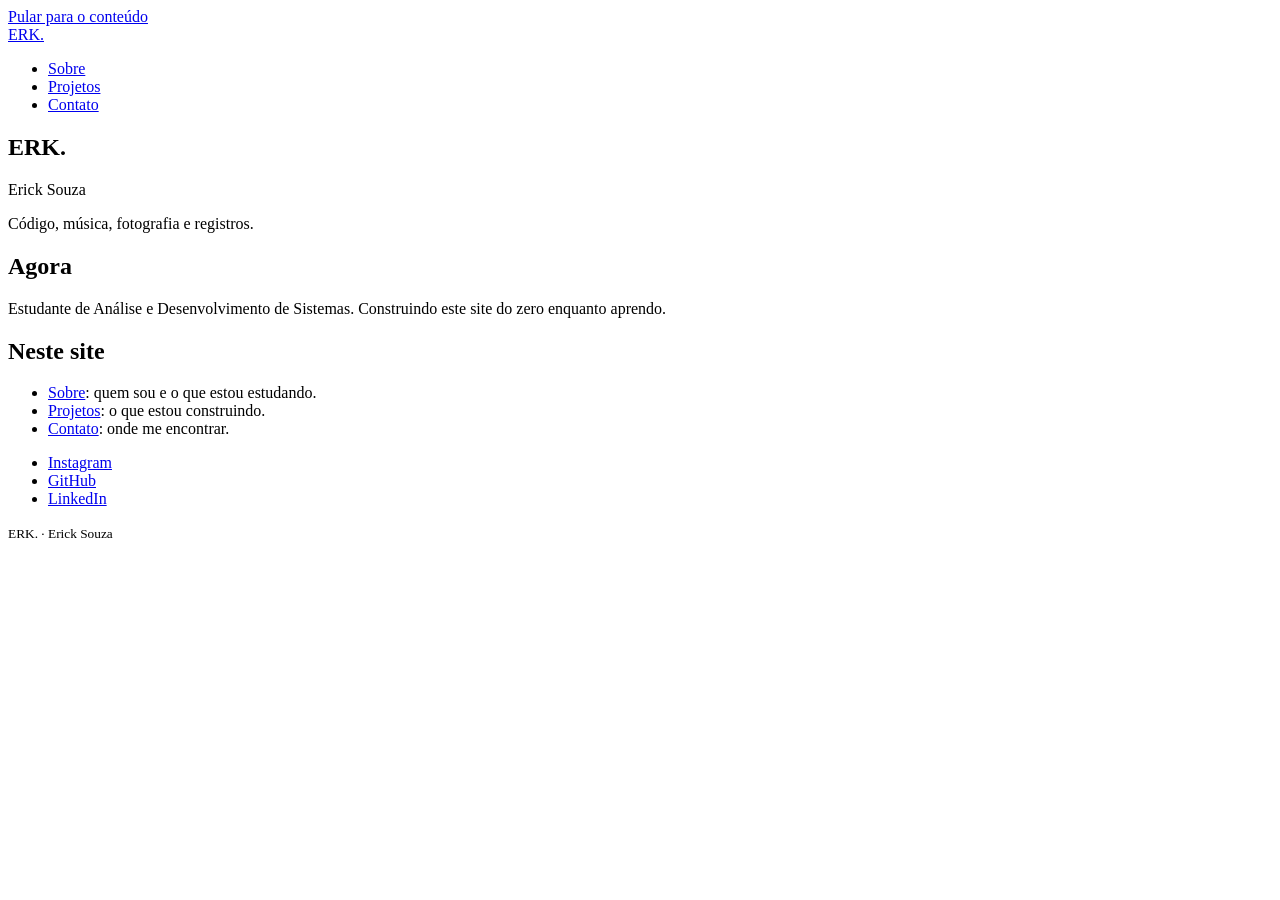
<file: index.html>
<!DOCTYPE html>
<html lang="pt-BR">
<head>
  <meta charset="UTF-8">
  <meta name="viewport" content="width=device-width, initial-scale=1.0">
  <title>ERK. | Erick Souza</title>
  <meta name="description" content="Site pessoal de Erick Souza: código, música, fotografia e registros.">
</head>
<body>

  <!-- Atalho para quem navega pelo teclado pular direto para o conteúdo.
       Quando o CSS chegar, ele fica escondido e só aparece ao apertar Tab. -->
  <a href="#conteudo">Pular para o conteúdo</a>

  <header>
    <a href="/">ERK.</a>

    <nav aria-label="Principal">
      <ul>
        <li><a href="/sobre/">Sobre</a></li>
        <li><a href="/projetos/">Projetos</a></li>
        <li><a href="/contato/">Contato</a></li>
      </ul>
    </nav>
  </header>

  <main id="conteudo">

    <section aria-labelledby="titulo-apresentacao">
      <h1 id="titulo-apresentacao">ERK.</h1>
      <p>Erick Souza</p>
      <!-- Frase de apresentação: a definir -->
      <p>Código, música, fotografia e registros.</p>
    </section>

    <section aria-labelledby="titulo-agora">
      <h2 id="titulo-agora">Agora</h2>
      <p>Estudante de Análise e Desenvolvimento de Sistemas. Construindo este site do zero enquanto aprendo.</p>
    </section>

    <section aria-labelledby="titulo-areas">
      <h2 id="titulo-areas">Neste site</h2>
      <ul>
        <li><a href="/sobre/">Sobre</a>: quem sou e o que estou estudando.</li>
        <li><a href="/projetos/">Projetos</a>: o que estou construindo.</li>
        <li><a href="/contato/">Contato</a>: onde me encontrar.</li>
      </ul>
    </section>

  </main>

  <footer>
    <nav aria-label="Redes sociais">
      <ul>
        <li><a href="https://www.instagram.com/erkvvz/" rel="me">Instagram</a></li>
        <li><a href="https://github.com/erkvvz" rel="me">GitHub</a></li>
        <li><a href="https://www.linkedin.com/in/ericksilvasouza/" rel="me">LinkedIn</a></li>
      </ul>
    </nav>

    <p><small>ERK. · Erick Souza</small></p>
  </footer>

</body>
</html>
</file>
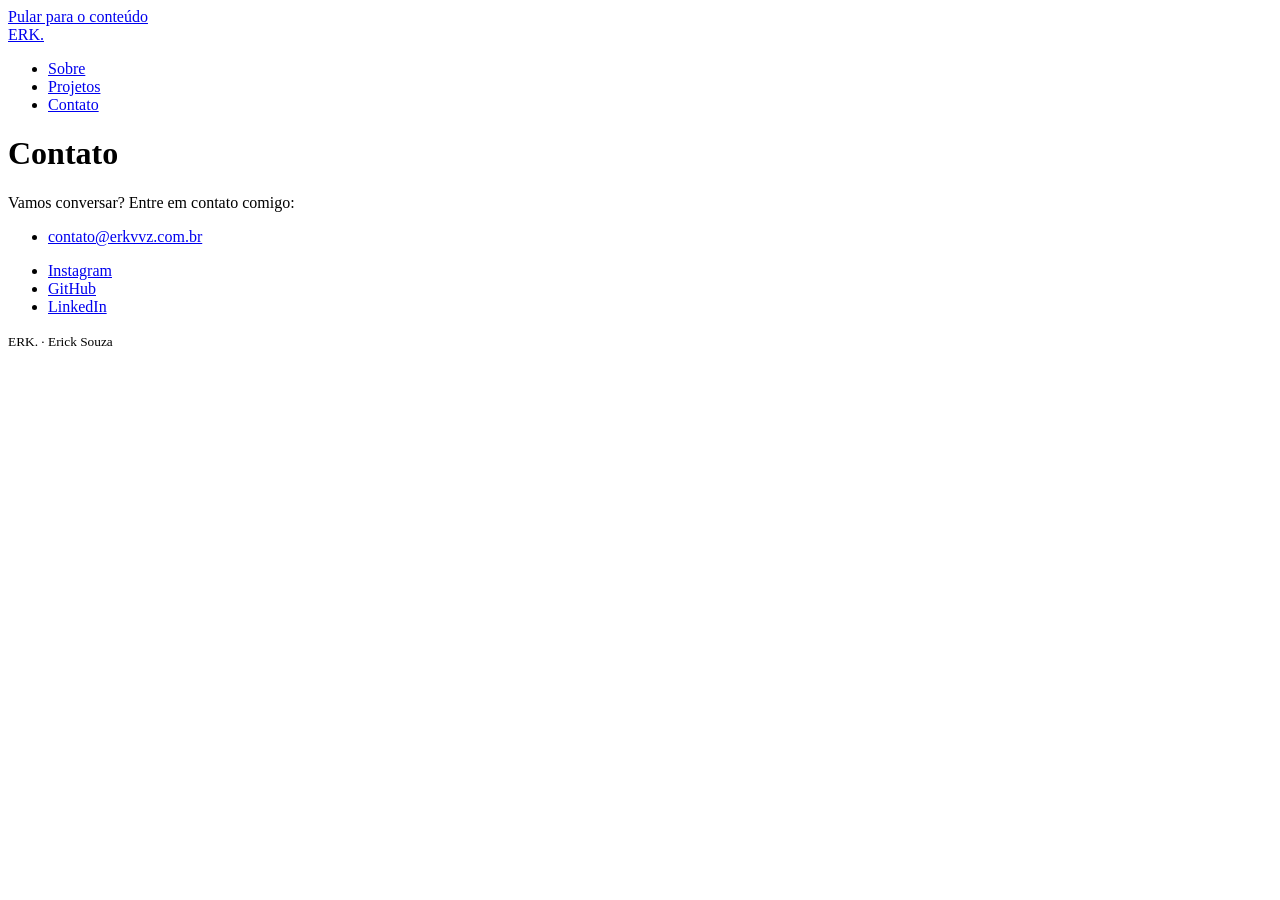
<file: contato/index.html>
<!DOCTYPE html>
<html lang="pt-BR">
<head>
  <meta charset="UTF-8">
  <meta name="viewport" content="width=device-width, initial-scale=1.0">
  <title>Contato | ERK.</title>
  <meta name="description" content="Como falar com Erick Souza.">
</head>
<body>

  <a href="#conteudo">Pular para o conteúdo</a>

  <header>
    <a href="/">ERK.</a>

    <nav aria-label="Principal">
      <ul>
        <li><a href="/sobre/">Sobre</a></li>
        <li><a href="/projetos/">Projetos</a></li>
        <li><a href="/contato/">Contato</a></li>
      </ul>
    </nav>
  </header>

  <main id="conteudo">
    <h1>Contato</h1>

    <p>Vamos conversar? Entre em contato comigo:</p>

    <ul>
      <li><a href="mailto:contato@erkvvz.com.br">contato@erkvvz.com.br</a></li>
    </ul>
  </main>

  <footer>
    <nav aria-label="Redes sociais">
      <ul>
        <li><a href="https://www.instagram.com/erkvvz/" rel="me">Instagram</a></li>
        <li><a href="https://github.com/erkvvz" rel="me">GitHub</a></li>
        <li><a href="https://www.linkedin.com/in/ericksilvasouza/" rel="me">LinkedIn</a></li>
      </ul>
    </nav>

    <p><small>ERK. · Erick Souza</small></p>
  </footer>

</body>
</html>
</file>
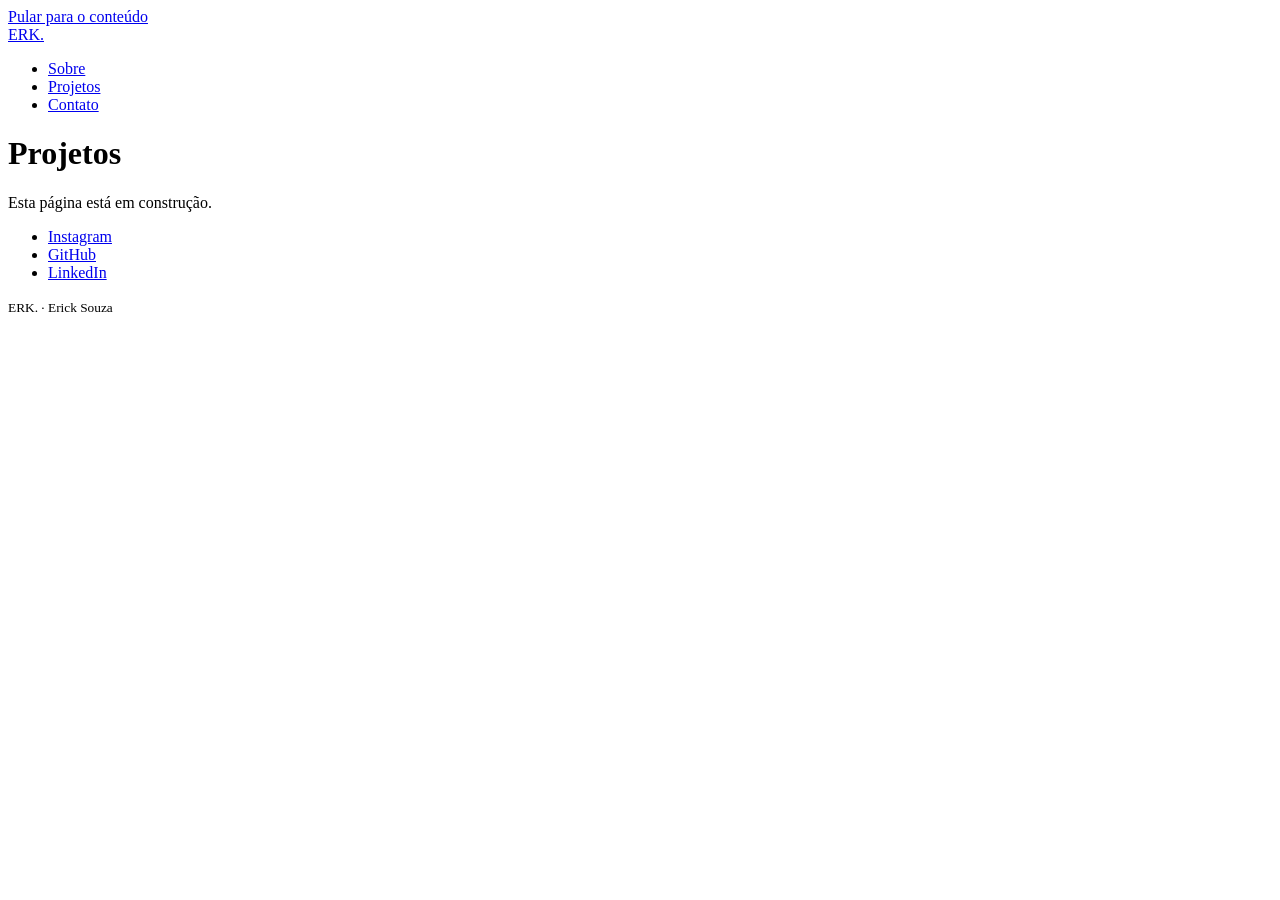
<file: projetos/index.html>
<!DOCTYPE html>
<html lang="pt-BR">
<head>
  <meta charset="UTF-8">
  <meta name="viewport" content="width=device-width, initial-scale=1.0">
  <title>Projetos | ERK.</title>
  <meta name="description" content="Projetos de programação de Erick Souza.">
</head>
<body>

  <a href="#conteudo">Pular para o conteúdo</a>

  <header>
    <a href="/">ERK.</a>

    <nav aria-label="Principal">
      <ul>
        <li><a href="/sobre/">Sobre</a></li>
        <li><a href="/projetos/">Projetos</a></li>
        <li><a href="/contato/">Contato</a></li>
      </ul>
    </nav>
  </header>

  <main id="conteudo">
    <h1>Projetos</h1>
    <p>Esta página está em construção.</p>
  </main>

  <footer>
    <nav aria-label="Redes sociais">
      <ul>
        <li><a href="https://www.instagram.com/erkvvz/" rel="me">Instagram</a></li>
        <li><a href="https://github.com/erkvvz" rel="me">GitHub</a></li>
        <li><a href="https://www.linkedin.com/in/ericksilvasouza/" rel="me">LinkedIn</a></li>
      </ul>
    </nav>

    <p><small>ERK. · Erick Souza</small></p>
  </footer>

</body>
</html>
</file>
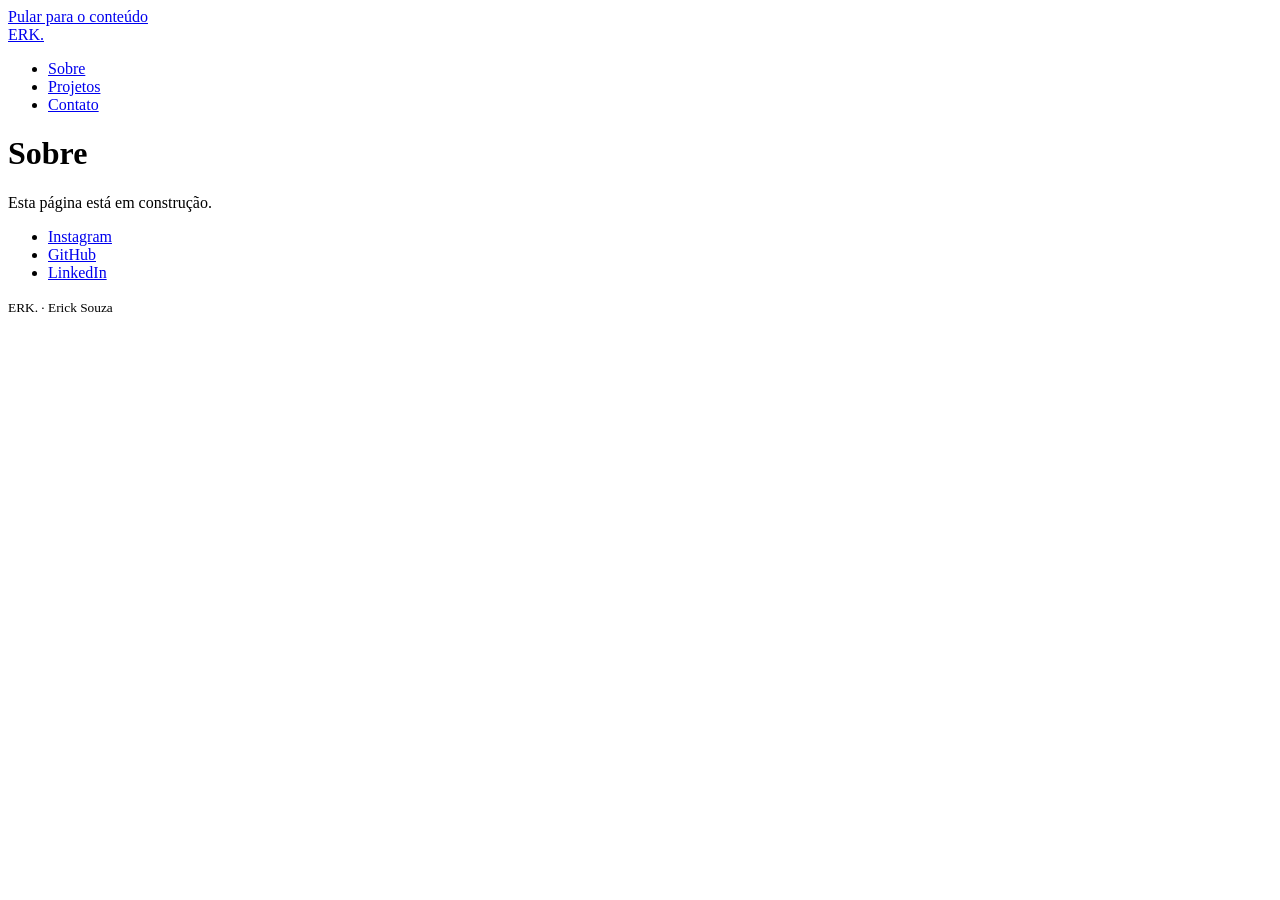
<file: sobre/index.html>
<!DOCTYPE html>
<html lang="pt-BR">
<head>
  <meta charset="UTF-8">
  <meta name="viewport" content="width=device-width, initial-scale=1.0">
  <title>Sobre | ERK.</title>
  <meta name="description" content="Quem é Erick Souza e o que está estudando.">
</head>
<body>

  <a href="#conteudo">Pular para o conteúdo</a>

  <header>
    <a href="/">ERK.</a>

    <nav aria-label="Principal">
      <ul>
        <li><a href="/sobre/">Sobre</a></li>
        <li><a href="/projetos/">Projetos</a></li>
        <li><a href="/contato/">Contato</a></li>
      </ul>
    </nav>
  </header>

  <main id="conteudo">
    <h1>Sobre</h1>
    <p>Esta página está em construção.</p>
  </main>

  <footer>
    <nav aria-label="Redes sociais">
      <ul>
        <li><a href="https://www.instagram.com/erkvvz/" rel="me">Instagram</a></li>
        <li><a href="https://github.com/erkvvz" rel="me">GitHub</a></li>
        <li><a href="https://www.linkedin.com/in/ericksilvasouza/" rel="me">LinkedIn</a></li>
      </ul>
    </nav>

    <p><small>ERK. · Erick Souza</small></p>
  </footer>

</body>
</html>
</file>
